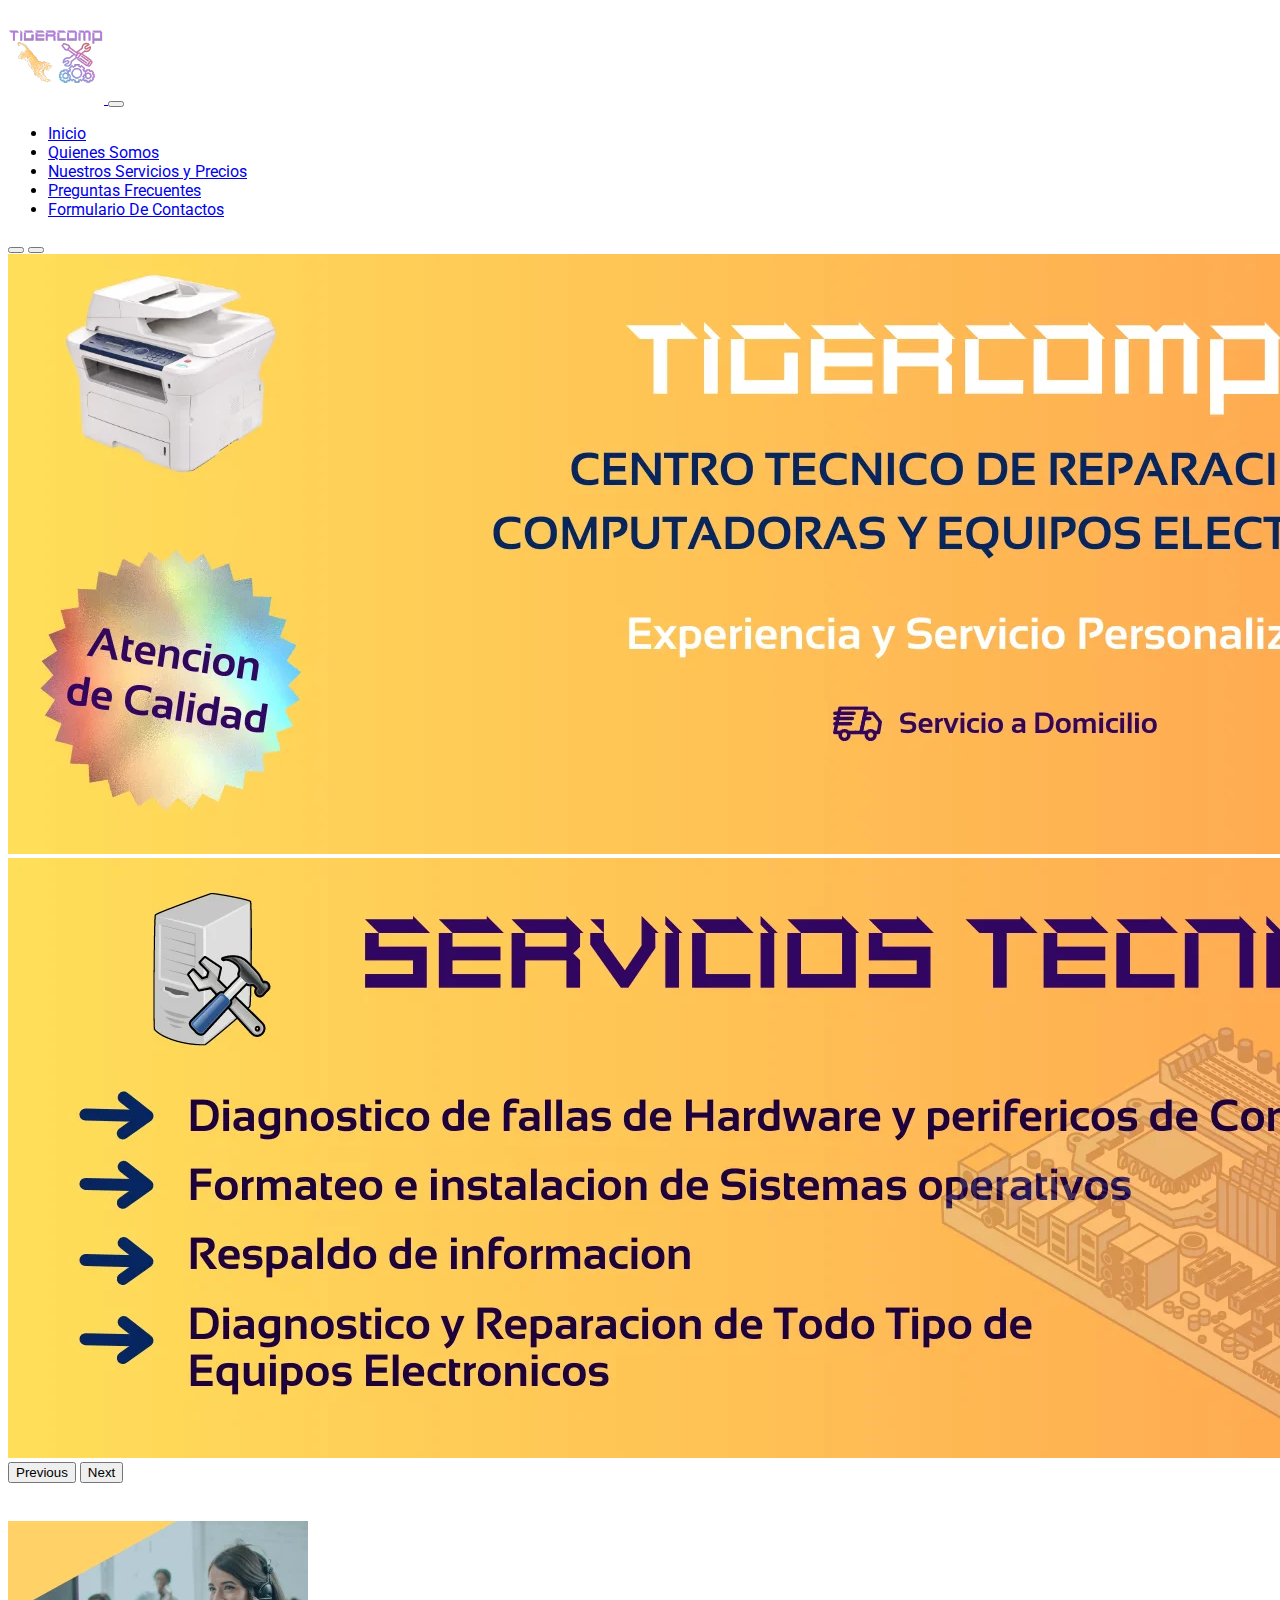
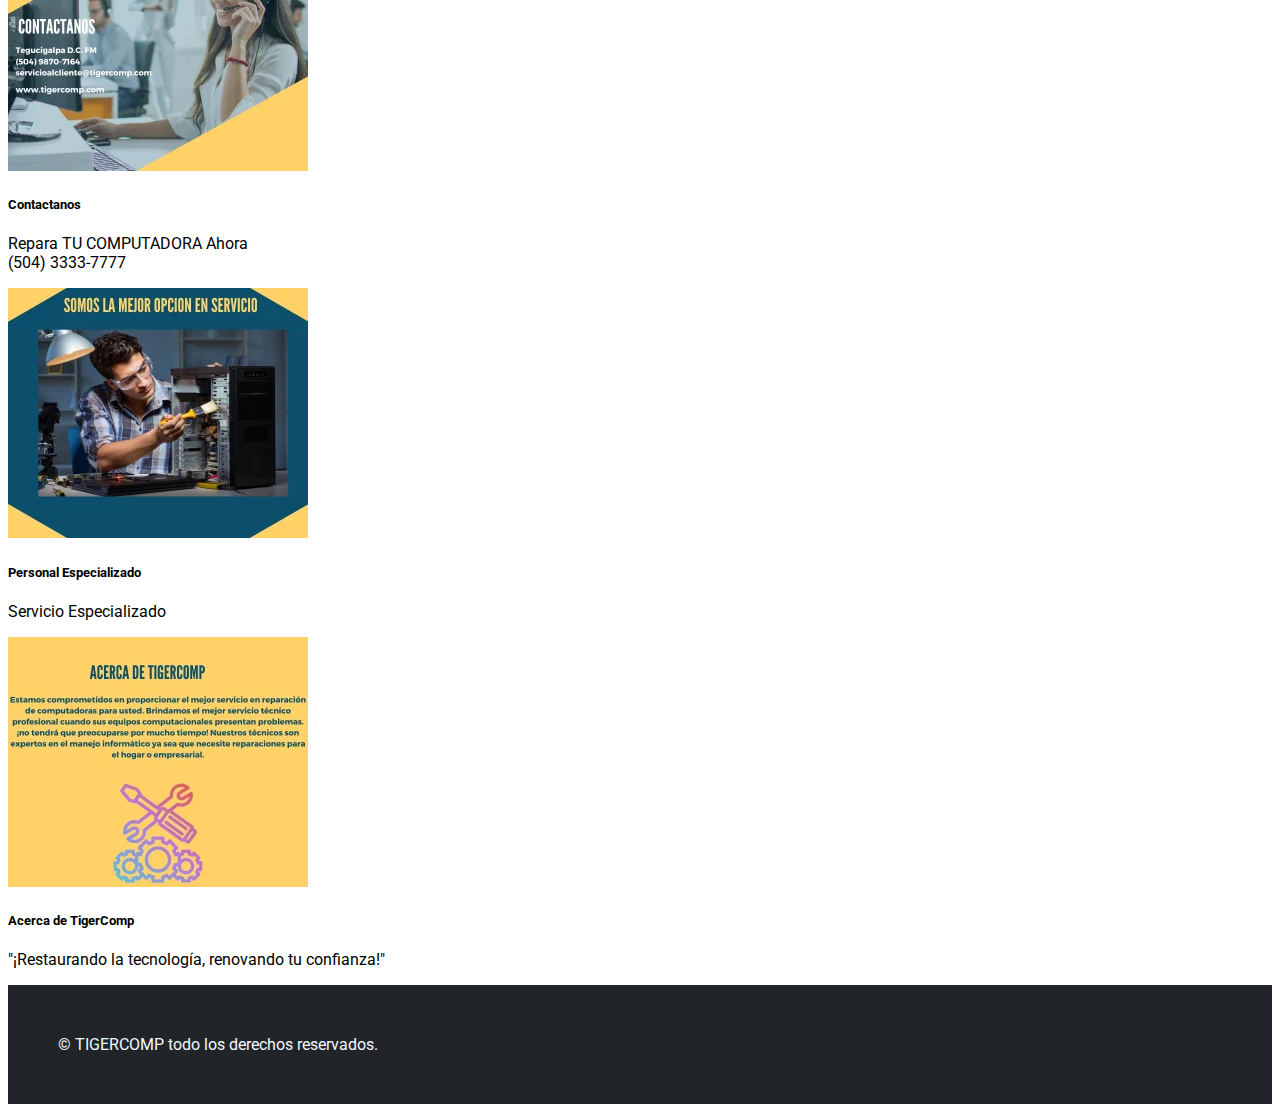
<file: index.html>
<!doctype html>
<html lang="en">
  <head>
    <meta charset="utf-8">
    <meta name="viewport" content="width=device-width, initial-scale=1">
    <title>TIGERCOMP</title>
    <link href="https://cdn.jsdelivr.net/npm/bootstrap@5.3.0-alpha3/dist/css/bootstrap.min.css" rel="stylesheet" integrity="sha384-KK94CHFLLe+nY2dmCWGMq91rCGa5gtU4mk92HdvYe+M/SXH301p5ILy+dN9+nJOZ" crossorigin="anonymous">
    
    <!-- Mi estil CSS -->
    <link rel="stylesheet" href="css/estilo.css">
    <!-- Google Fots Tipografia -->
    <link href="https://fonts.googleapis.com/css2?family=Roboto:ital,wght@0,400;0,500;0,700;1,400;1,500&display=swap" rel="stylesheet">
    <link rel="stylesheet" href="https://cdn.jsdelivr.net/npm/bootstrap-icons@1.10.5/font/bootstrap-icons.css">
  </head>
  <body >
    <!-- Menu utilizando Navbar -->
    <!--  New dark navbars in v5.3.0  (data-bs-theme="dark")-->
    <nav class="navbar navbar-expand-lg bg-body-tertiary position-static "data-bs-theme="dark" >
        <div class="container-fluid">
          <a class="navbar-brand" href="index.html">
           <img src="imagenes/TigerComp.webp" alt="">
          </a>
          <button class="navbar-toggler" type="button" data-bs-toggle="collapse" data-bs-target="#navbarSupportedContent" aria-controls="navbarSupportedContent" aria-expanded="false" aria-label="Toggle navigation">
            <span class="navbar-toggler-icon"></span>
          </button>
          <div class="collapse navbar-collapse" id="navbarSupportedContent">
            <ul class="navbar-nav ms-auto mb-2 mb-lg-0" >
              
              <li class="nav-item">
                <a class="nav-link active" aria-current="page" href="index.html">Inicio</a>
              </li>
              <li class="nav-item">
                <a class="nav-link" href="Quienes-somos.html">Quienes Somos</a>
              </li>
              
              <li class="nav-item">
                <a class="nav-link " href="Nuestros-servicios-precios.html">Nuestros Servicios y Precios</a>
              </li>
              <li class="nav-item">
                <a class="nav-link " href="FQ.html">Preguntas Frecuentes</a>
              </li>

              <li class="nav-item">
                <a class="nav-link" href="Formulario-contactos.html">Formulario De Contactos</a>
              </li>
             
            </ul>
            
          </div>
        </div> <!-- fin del container -->

      </nav>

      <!-- Slider -->
      <div id="carouselExampleDark" class="carousel carousel-dark slide">
        <div class="carousel-indicators">
          <button type="button" data-bs-target="#carouselExampleDark" data-bs-slide-to="0" class="active" aria-current="true" aria-label="Slide 1"></button>
          <button type="button" data-bs-target="#carouselExampleDark" data-bs-slide-to="1" aria-label="Slide 2"></button>
          
        </div>
        <div class="carousel-inner">
          <div class="carousel-item active" data-bs-interval="10000">
            <img src="imagenes/slider1.webp" class="d-block w-100" alt="Slider-01">
            <div class="carousel-caption d-none d-md-block">
             <!--  <h5>First slide label</h5>
              <p>Some representative placeholder content for the first slide.</p> -->
            </div>
          </div>
          <div class="carousel-item" data-bs-interval="2000">
            <img src="imagenes/slider2.webp" class="d-block w-100" alt="slider-02">
            <div class="carousel-caption d-none d-md-block">
            </div>
          </div>
         
        </div>
        <button class="carousel-control-prev" type="button" data-bs-target="#carouselExampleDark" data-bs-slide="prev">
          <span class="carousel-control-prev-icon" aria-hidden="true"></span>
          <span class="visually-hidden">Previous</span>
        </button>
        <button class="carousel-control-next" type="button" data-bs-target="#carouselExampleDark" data-bs-slide="next">
          <span class="carousel-control-next-icon" aria-hidden="true"></span>
          <span class="visually-hidden">Next</span>
        </button>
      </div>
      <br></br>
<!-- main -->
<main>
  <section>
    <div class="container">
      <div class="row">
        <div class="col-12 col-sm-4 text-center">
         
          <a class="img-fluid w-100" href="Formulario-contactos.html">
            <img src="imagenes/1.webp" alt="banner-01">
           </a>
          <h5>Contactanos</h5>
          <p>Repara TU COMPUTADORA Ahora
            <br>(504) 3333-7777</p>
        </div>
        <div class="col-12 col-sm-4 text-center">
          <a class="img-fluid w-100" href="Nuestros-servicios-precios.html">
            <img src="imagenes/2.webp" alt="banner-02">
           </a>
          <h5>Personal Especializado</h5>
          <p>Servicio Especializado</p>
        </div>
        <div class="col-12 col-sm-4 text-center">
          <a class="img-fluid w-100" href="Quienes-somos.html">
            <img src="imagenes/3.webp" alt="banner-03">
           </a>
          <h5>Acerca de TigerComp</h5>
          <p>"¡Restaurando la tecnología, renovando tu confianza!"</p>
        </div>
      </div>
    </div>
  </section>
</main>

<footer class="mt-5">
  <div class="container-fluid  ">
      <div class="container">
              <div class="col-12 text-center">
                 &copy; TIGERCOMP todo los derechos reservados.
              </div>
      </div>
  </div>
</footer>
      
    <script src="https://cdn.jsdelivr.net/npm/bootstrap@5.3.0-alpha3/dist/js/bootstrap.bundle.min.js" integrity="sha384-ENjdO4Dr2bkBIFxQpeoTz1HIcje39Wm4jDKdf19U8gI4ddQ3GYNS7NTKfAdVQSZe" crossorigin="anonymous"></script>
  </body>
</html>
</file>
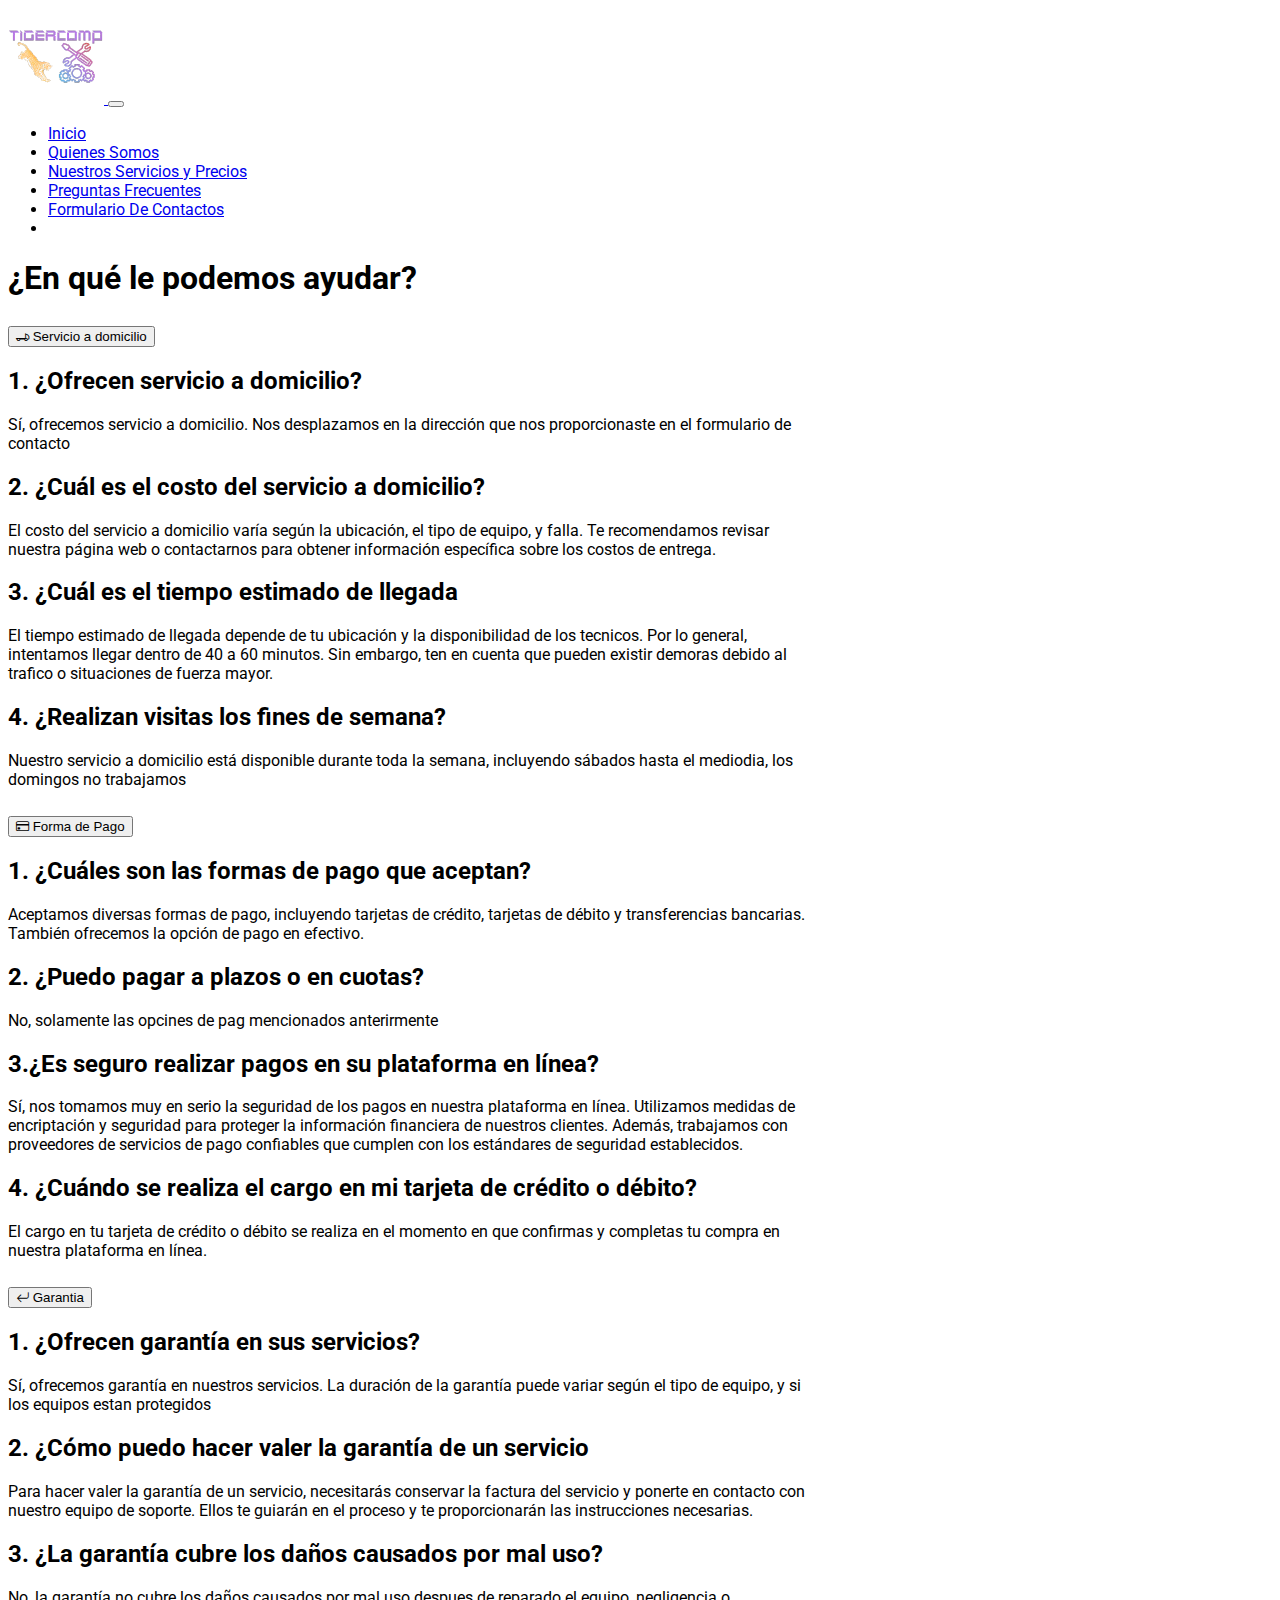
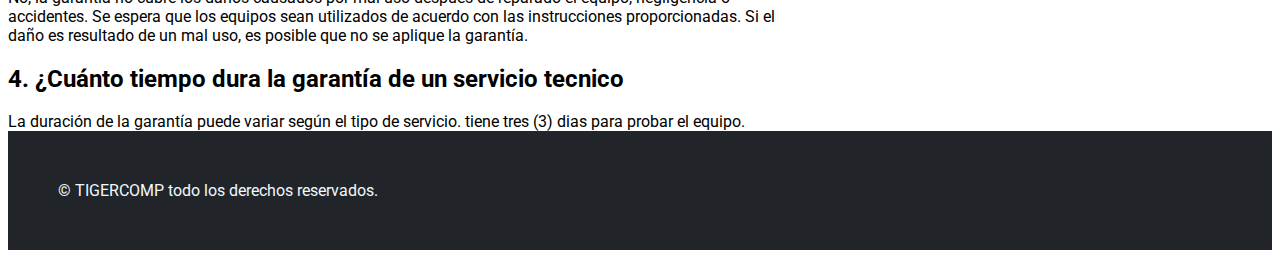
<file: FQ.html>
<!doctype html>
<html lang="en">
  <head>
    <meta charset="utf-8">
    <meta name="viewport" content="width=device-width, initial-scale=1">
    <title>Bootstrap demo</title>
    <link href="https://cdn.jsdelivr.net/npm/bootstrap@5.3.0-alpha3/dist/css/bootstrap.min.css" rel="stylesheet" integrity="sha384-KK94CHFLLe+nY2dmCWGMq91rCGa5gtU4mk92HdvYe+M/SXH301p5ILy+dN9+nJOZ" crossorigin="anonymous">
    
    <!-- Mi estil CSS -->
    <link rel="stylesheet" href="css/estilo.css">
    <!-- Google Fots Tipografia -->
    <link href="https://fonts.googleapis.com/css2?family=Roboto:ital,wght@0,400;0,500;0,700;1,400;1,500&display=swap" rel="stylesheet">
    <link rel="stylesheet" href="https://cdn.jsdelivr.net/npm/bootstrap-icons@1.10.5/font/bootstrap-icons.css">
   
  </head>
  <body >
    <!-- Menu utilizando Navbar -->
    <!--  New dark navbars in v5.3.0  (data-bs-theme="dark")-->
    <nav class="navbar navbar-expand-lg bg-body-tertiary position-static "data-bs-theme="dark" >
        <div class="container-fluid">
          <a class="navbar-brand" href="index.html">
            <img src="imagenes/TigerComp.webp" alt="">
          </a>
          <button class="navbar-toggler" type="button" data-bs-toggle="collapse" data-bs-target="#navbarSupportedContent" aria-controls="navbarSupportedContent" aria-expanded="false" aria-label="Toggle navigation">
            <span class="navbar-toggler-icon"></span>
          </button>
          <div class="collapse navbar-collapse" id="navbarSupportedContent">
            <ul class="navbar-nav ms-auto mb-2 mb-lg-0" >
              
              <li class="nav-item">
                <a class="nav-link " aria-current="page" href="index.html">Inicio</a>
              </li>
              <li class="nav-item">
                <a class="nav-link " href="Quienes-somos.html">Quienes Somos</a>
              </li>
              <li class="nav-item">
                <a class="nav-link " href="Nuestros-servicios-precios.html">Nuestros Servicios y Precios</a>
              </li>
              <li class="nav-item">
                <a class="nav-link active" href="FQ.html">Preguntas Frecuentes</a>
              </li>
              <li class="nav-item">
                <a class="nav-link " href="Formulario-contactos.html">Formulario De Contactos</a>
              </li>
              <li>

                
              </li>
            </ul>
  
          </div>
        </div> <!-- fin del container -->
      </nav> 
      <!-- fin del navbar -->
    <main class="vh-100 bg-light d-flex align-items-center">
    
        <!-- El contenedor de la categorias -->
        <section id="principal" class="h-75 container-sm mx-auto bg-light" style="max-width: 800px;">
    
            <h1 class="fs-5 text-prymary text-center ">¿En qué le podemos ayudar?</h1>
    
    
            <!-- La primera categoria -->
            <div class="accordion" id="acordion">
    
    
                <div class="accordion-item my-4">
                    <h2 class="accordion-header" id="categoria-1">
                        <button class="accordion-button" type="button" data-bs-toggle="collapse"
                            data-bs-target="#collapseOne" aria-expanded="true" aria-controls="collapseOne">
                            <i class="bi bi-truck-flatbed"></i>
                            <span class="px-3 text-info">Servicio a domicilio</span>
                        </button>
                    </h2>
                    <div id="collapseOne" class="accordion-collapse collapse show" aria-labelledby="headingOne"
                        data-bs-parent="#acordion">
                        <div class="accordion-body">
                            <h2 class="fs-6 fw-semibold">1. ¿Ofrecen servicio a domicilio?</h2>
                            <div class="my-2">Sí, ofrecemos servicio a domicilio. Nos desplazamos en la dirección que nos proporcionaste en el formulario de contacto</div>
                            <h2 class="fs-6 fw-semibold">2. ¿Cuál es el costo del servicio a domicilio?</h2>
                            <div class="my-2">El costo del servicio a domicilio varía según la ubicación, el tipo de equipo, y falla. Te recomendamos revisar nuestra página web o contactarnos para obtener información específica sobre los costos de entrega.</div>
                            <h2 class="fs-6 fw-semibold">3.  ¿Cuál es el tiempo estimado de llegada</h2>
                            <div class="my-2">El tiempo estimado de llegada depende de tu ubicación y la disponibilidad de los tecnicos. Por lo general, intentamos llegar dentro de 40 a 60 minutos. Sin embargo, ten en cuenta que pueden existir demoras debido al trafico o situaciones de fuerza mayor.</div>
                            <h2 class="fs-6 fw-semibold">4. ¿Realizan visitas los fines de semana?</h2>
                            <div class="my-2"> Nuestro servicio a domicilio está disponible durante toda la semana, incluyendo sábados hasta el mediodia, los domingos no trabajamos</div>
                            
                        </div>
                    </div>
                </div>
    
                <!-- La segunda Categoria  -->
    
                <div class="accordion-item my-4">
                    <h2 class="accordion-header" id="categoria-2">
                        <button class="accordion-button collapsed" type="button" data-bs-toggle="collapse"
                            data-bs-target="#collapseTwo" aria-expanded="false" aria-controls="collapseTwo">
                            <i class="bi bi-credit-card"></i>
                            <span class="px-3 text-info">Forma de Pago</span>
                        </button>
                    </h2>
                    <div id="collapseTwo" class="accordion-collapse collapse" aria-labelledby="headingTwo"
                        data-bs-parent="#acordion">
                        <div class="accordion-body">
                            <h2 class="fs-6 fw-semibold">1. ¿Cuáles son las formas de pago que aceptan?</h2>
                            <div class="my-2">Aceptamos diversas formas de pago, incluyendo tarjetas de crédito, tarjetas de débito y transferencias bancarias. También ofrecemos la opción de pago en efectivo.</div>
                            <h2 class="fs-6 fw-semibold">2. ¿Puedo pagar a plazos o en cuotas?</h2>
                            <div class="my-2">No, solamente las opcines de pag mencionados anterirmente</div>
                            <h2 class="fs-6 fw-semibold">3.¿Es seguro realizar pagos en su plataforma en línea?</h2>
                            <div class="my-2">Sí, nos tomamos muy en serio la seguridad de los pagos en nuestra plataforma en línea. Utilizamos medidas de encriptación y seguridad para proteger la información financiera de nuestros clientes. Además, trabajamos con proveedores de servicios de pago confiables que cumplen con los estándares de seguridad establecidos.</div>
                            <h2 class="fs-6 fw-semibold">4. ¿Cuándo se realiza el cargo en mi tarjeta de crédito o débito?</h2>
                            <div class="my-2"> El cargo en tu tarjeta de crédito o débito se realiza en el momento en que confirmas y completas tu compra en nuestra plataforma en línea. </div>
                           
                        </div>
                    </div>
                </div>
    
                <!-- La tercera categoria  -->
    
                <div class="accordion-item my-4">
                    <h2 class="accordion-header" id="categoria-3">
                        <button class="accordion-button collapsed" type="button" data-bs-toggle="collapse"
                            data-bs-target="#collapseThree" aria-expanded="false" aria-controls="collapseThree">
    
                            <i class="bi bi-arrow-return-left"></i>
                            <span class="px-3 text-info">Garantia</span>
                        </button>
                    </h2>
                    <div id="collapseThree" class="accordion-collapse collapse" aria-labelledby="headingThree"
                        data-bs-parent="#acordion">
                        <div class="accordion-body">
                            <h2 class="fs-6 fw-semibold">1. ¿Ofrecen garantía en sus servicios?</h2>
                            <div class="my-2">Sí, ofrecemos garantía en nuestros servicios. La duración de la garantía puede variar según el tipo de equipo, y si los equipos estan protegidos</div>
                            <h2 class="fs-6 fw-semibold">2. ¿Cómo puedo hacer valer la garantía de un servicio</h2>
                            <div class="my-2">Para hacer valer la garantía de un servicio, necesitarás conservar la factura del servicio y ponerte en contacto con nuestro equipo de soporte. Ellos te guiarán en el proceso y te proporcionarán las instrucciones necesarias.</div>
                            <h2 class="fs-6 fw-semibold">3. ¿La garantía cubre los daños causados por mal uso?</h2>
                            <div class="my-2">No, la garantía no cubre los daños causados por mal uso despues de reparado el equipo, negligencia o accidentes. Se espera que los equipos sean utilizados de acuerdo con las instrucciones proporcionadas. Si el daño es resultado de un mal uso, es posible que no se aplique la garantía.</div>
                            <h2 class="fs-6 fw-semibold">4.  ¿Cuánto tiempo dura la garantía de un servicio tecnico</h2>
                            <div class="my-2">La duración de la garantía puede variar según el tipo de servicio. tiene tres (3) dias para probar el equipo.  </div>
                            
                        </div>
                    </div>
                </div>
    
             
    
    
            </div>
    
    
    
    
        </section>
    
    </main>

<footer class="mt-5">
  <div class="container-fluid  ">
      <div class="container">
              <div class="col-12 text-center">
                 &copy; TIGERCOMP todo los derechos reservados.
              </div>
      </div>
  </div>
</footer>
      
    <script src="https://cdn.jsdelivr.net/npm/bootstrap@5.3.0-alpha3/dist/js/bootstrap.bundle.min.js" integrity="sha384-ENjdO4Dr2bkBIFxQpeoTz1HIcje39Wm4jDKdf19U8gI4ddQ3GYNS7NTKfAdVQSZe" crossorigin="anonymous"></script>
  </body>
</html>
</file>
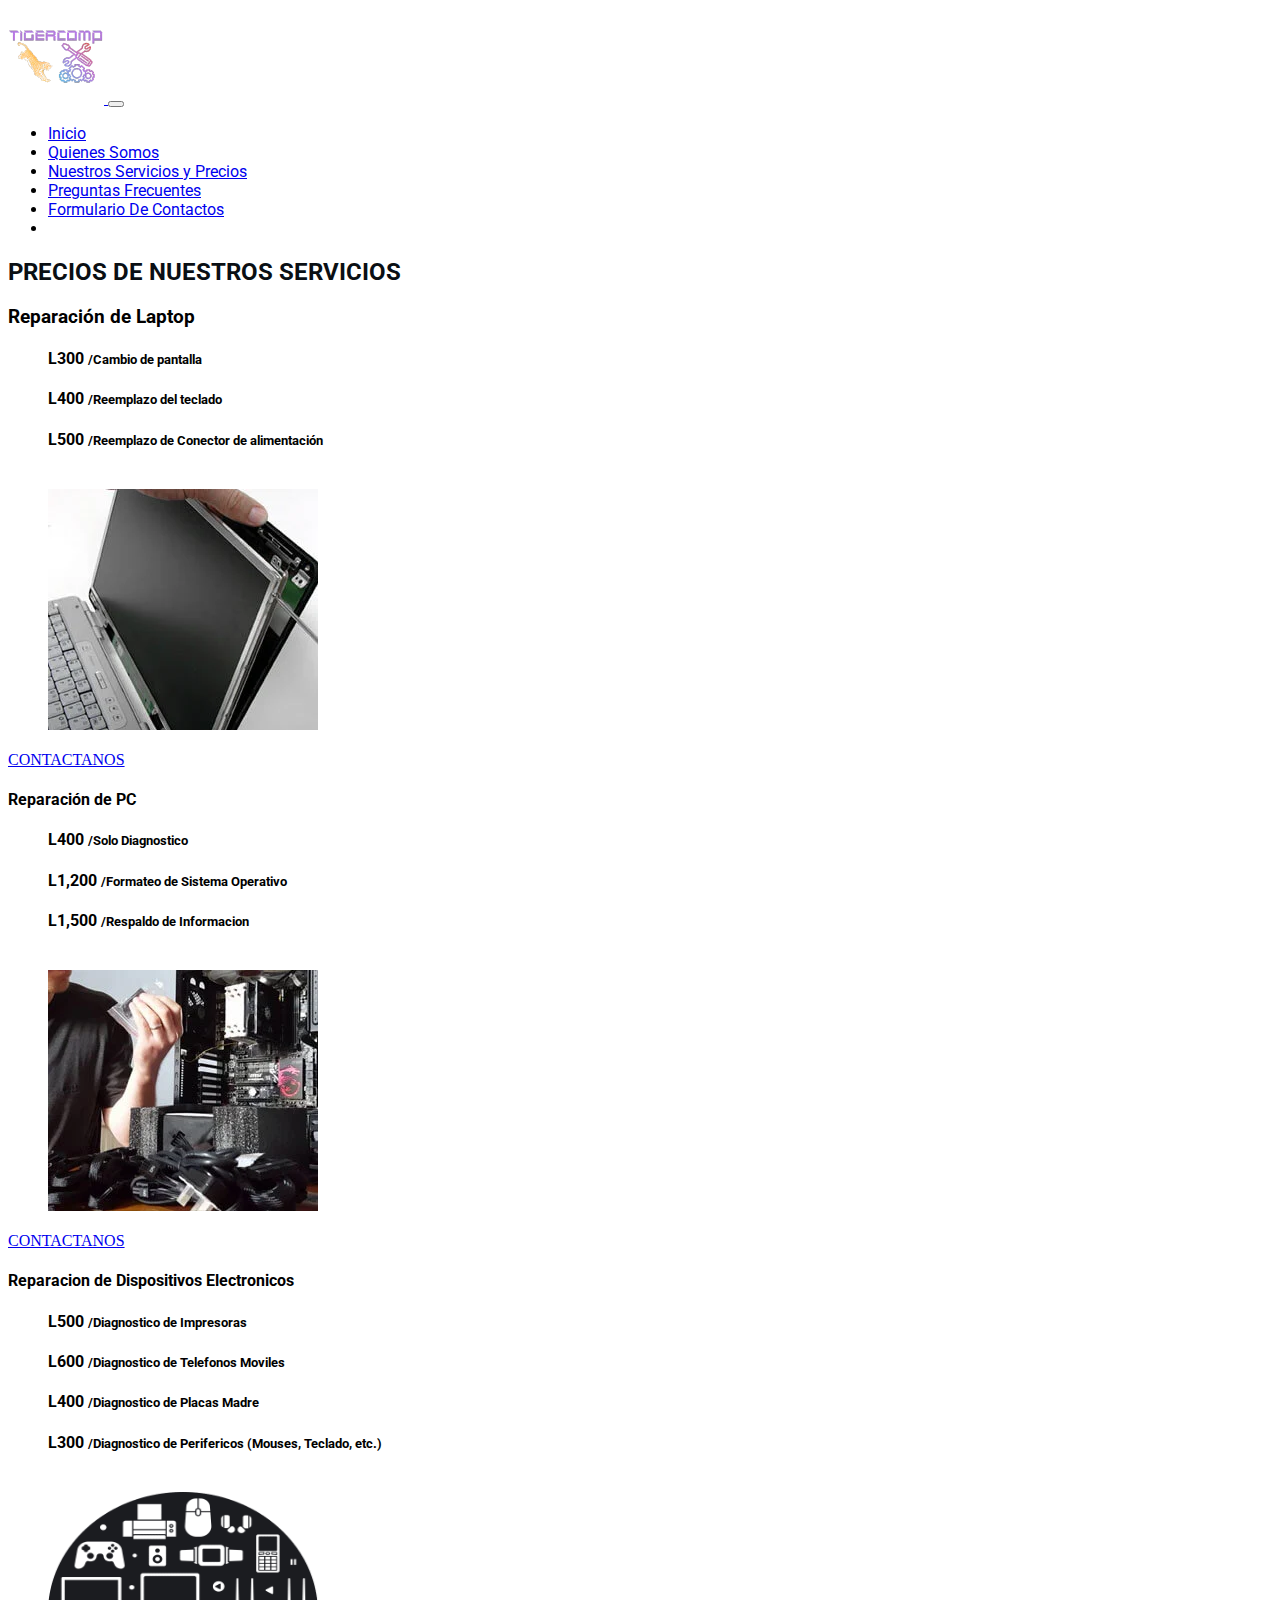
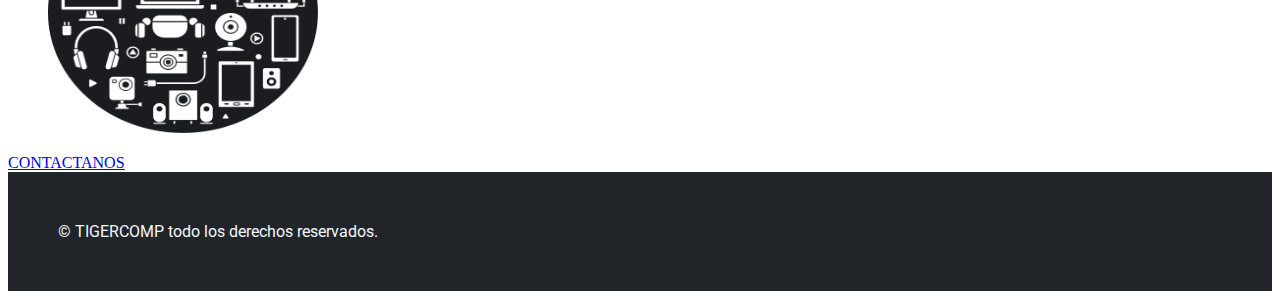
<file: Nuestros-servicios-precios.html>
<!doctype html>
<html lang="en">
  <head>
    <meta charset="utf-8">
    <meta name="viewport" content="width=device-width, initial-scale=1">
    <title>Bootstrap demo</title>
    <link href="https://cdn.jsdelivr.net/npm/bootstrap@5.3.0-alpha3/dist/css/bootstrap.min.css" rel="stylesheet" integrity="sha384-KK94CHFLLe+nY2dmCWGMq91rCGa5gtU4mk92HdvYe+M/SXH301p5ILy+dN9+nJOZ" crossorigin="anonymous">
    
    <!-- Mi estil CSS -->
    <link rel="stylesheet" href="css/estilo.css">
    <!-- Google Fots Tipografia -->
    <link href="https://fonts.googleapis.com/css2?family=Roboto:ital,wght@0,400;0,500;0,700;1,400;1,500&display=swap" rel="stylesheet">
   
  </head>
  <body >
    <!-- Menu utilizando Navbar -->
    <!--  New dark navbars in v5.3.0  (data-bs-theme="dark")-->
    <nav class="navbar navbar-expand-lg bg-body-tertiary position-static "data-bs-theme="dark" >
        <div class="container-fluid">
          <a class="navbar-brand" href="index.html">
            <img src="imagenes/TigerComp.webp" alt="">
          </a>
          <button class="navbar-toggler" type="button" data-bs-toggle="collapse" data-bs-target="#navbarSupportedContent" aria-controls="navbarSupportedContent" aria-expanded="false" aria-label="Toggle navigation">
            <span class="navbar-toggler-icon"></span>
          </button>
          <div class="collapse navbar-collapse" id="navbarSupportedContent">
            <ul class="navbar-nav ms-auto mb-2 mb-lg-0" >
              
              <li class="nav-item">
                <a class="nav-link " aria-current="page" href="index.html">Inicio</a>
              </li>
              <li class="nav-item">
                <a class="nav-link" href="Quienes-somos.html">Quienes Somos</a>
              </li>
              <li class="nav-item">
                <a class="nav-link active" href="Nuestros-servicios-precios.html">Nuestros Servicios y Precios</a>
              </li>
              <li class="nav-item">
                <a class="nav-link " href="FQ.html">Preguntas Frecuentes</a>
              </li>
              <li class="nav-item">
                <a class="nav-link" href="Formulario-contactos.html">Formulario De Contactos</a>
              </li>
              <li>

                
              </li>
            </ul>
           
          </div>
        </div> <!-- fin del container -->

      </nav>
      
<!-- main -->
<main>
  <section>
    <div class="row">
        <div class="row row-cols-1 text-center mt-5 mb-3">
          <h2 style="color:rgb(10, 15, 20)">PRECIOS DE NUESTROS SERVICIOS</h2>
        </div>
        <div class="row row-cols-1 row-cols-md-3 mb-3 text-center">
          <div class="col">
            <div class="card mb-4 rounded-3 shadow-sm">
              <div class="card-header py-3">
                <h3 class="my-0 fw-normal">Reparación de Laptop</h3>
              </div>
              <div class="card-body">
                
                <ul class="list-unstyled mt-3 mb-4">
                 <h4 class="card-title pricing-card-title">L300 <small class="text-muted fw-light">/Cambio de pantalla</small>
                  </h4> 
                  <h4 class="card-title pricing-card-title">L400 <small class="text-muted fw-light">/Reemplazo del teclado</small>
                  </h4>
                 <h4 class="card-title pricing-card-title">L500 <small class="text-muted fw-light">/Reemplazo de Conector de alimentación</small>
                  </h4><br>
                  <img src="imagenes/serlaptop.webp" alt="Preparacion Laptop">
                </ul>
                
                <a href="Formulario-contactos.html" class="w-100 btn btn-lg btn-outline-dark" style="font-family: tahoma;">CONTACTANOS</a>
              </div>
            </div>
          </div>
          <div class="col">
            <div class="card mb-4 rounded-3 shadow-sm">
              <div class="card-header py-3">
                <h4 class="my-0 fw-normal">Reparación de PC</h4>
              </div>
              <div class="card-body">
              
                <ul class="list-unstyled mt-3 mb-4">
                  <h4 class="card-title pricing-card-title">L400 <small class="text-muted fw-light">/Solo Diagnostico</small>
                  </h4> 
                 <h4 class="card-title pricing-card-title">L1,200 <small class="text-muted fw-light">/Formateo de Sistema Operativo</small>
                  </h4>
                 <h4 class="card-title pricing-card-title">L1,500 <small class="text-muted fw-light">/Respaldo de Informacion</small>
                  </h4><br>
                  <img src="imagenes/serpc.webp" alt="Reparacion de PC">  
                </ul>
                
                <a href="Formulario-contactos.html" class="w-100 btn btn-lg btn-outline-dark" style="font-family: tahoma;">CONTACTANOS</a>
              </div>
            </div>
          </div>
          <div class="col">
            <div class="card mb-4 rounded-3 shadow-sm">
                <div class="card-header py-3">
                <h4 class="my-0 fw-normal">Reparacion de Dispositivos Electronicos</h4>
              </div>
              <div class="card-body">
                <ul class="list-unstyled mt-3 mb-4">
                  <h4 class="card-title pricing-card-title">L500 <small class="text-muted fw-light">/Diagnostico de Impresoras</small>
                  </h4> 
                  <h4 class="card-title pricing-card-title">L600 <small class="text-muted fw-light">/Diagnostico de Telefonos Moviles</small>
                  </h4>
                  <h4 class="card-title pricing-card-title">L400 <small class="text-muted fw-light">/Diagnostico de Placas Madre</small>
                  </h4>
                 <h4 class="card-title pricing-card-title">L300 <small class="text-muted fw-light">/Diagnostico de Perifericos (Mouses, Teclado, etc.)</small>
                  </h4><br>
                  <img src="imagenes/electronicos.webp" alt="Dispositivos Electronicos"  width ="270" height="241"> 
                </ul>
                <a href="Formulario-contactos.html" class="w-100 btn btn-lg btn-outline-dark" style="font-family: tahoma;">CONTACTANOS</a>
              </div>
            </div>
          </div>
        </div>
      </div>
  </section>
</main>
<!-- <br><br><br><br><br><br><br><br><br><br> -->
<footer class="mt-5">
  <div class="container-fluid  ">
      <div class="container">
              <div class="col-12 text-center">
                 &copy; TIGERCOMP todo los derechos reservados.
              </div>
      </div>
  </div>
</footer>
      
    <script src="https://cdn.jsdelivr.net/npm/bootstrap@5.3.0-alpha3/dist/js/bootstrap.bundle.min.js" integrity="sha384-ENjdO4Dr2bkBIFxQpeoTz1HIcje39Wm4jDKdf19U8gI4ddQ3GYNS7NTKfAdVQSZe" crossorigin="anonymous"></script>
  </body>
</html>
</file>
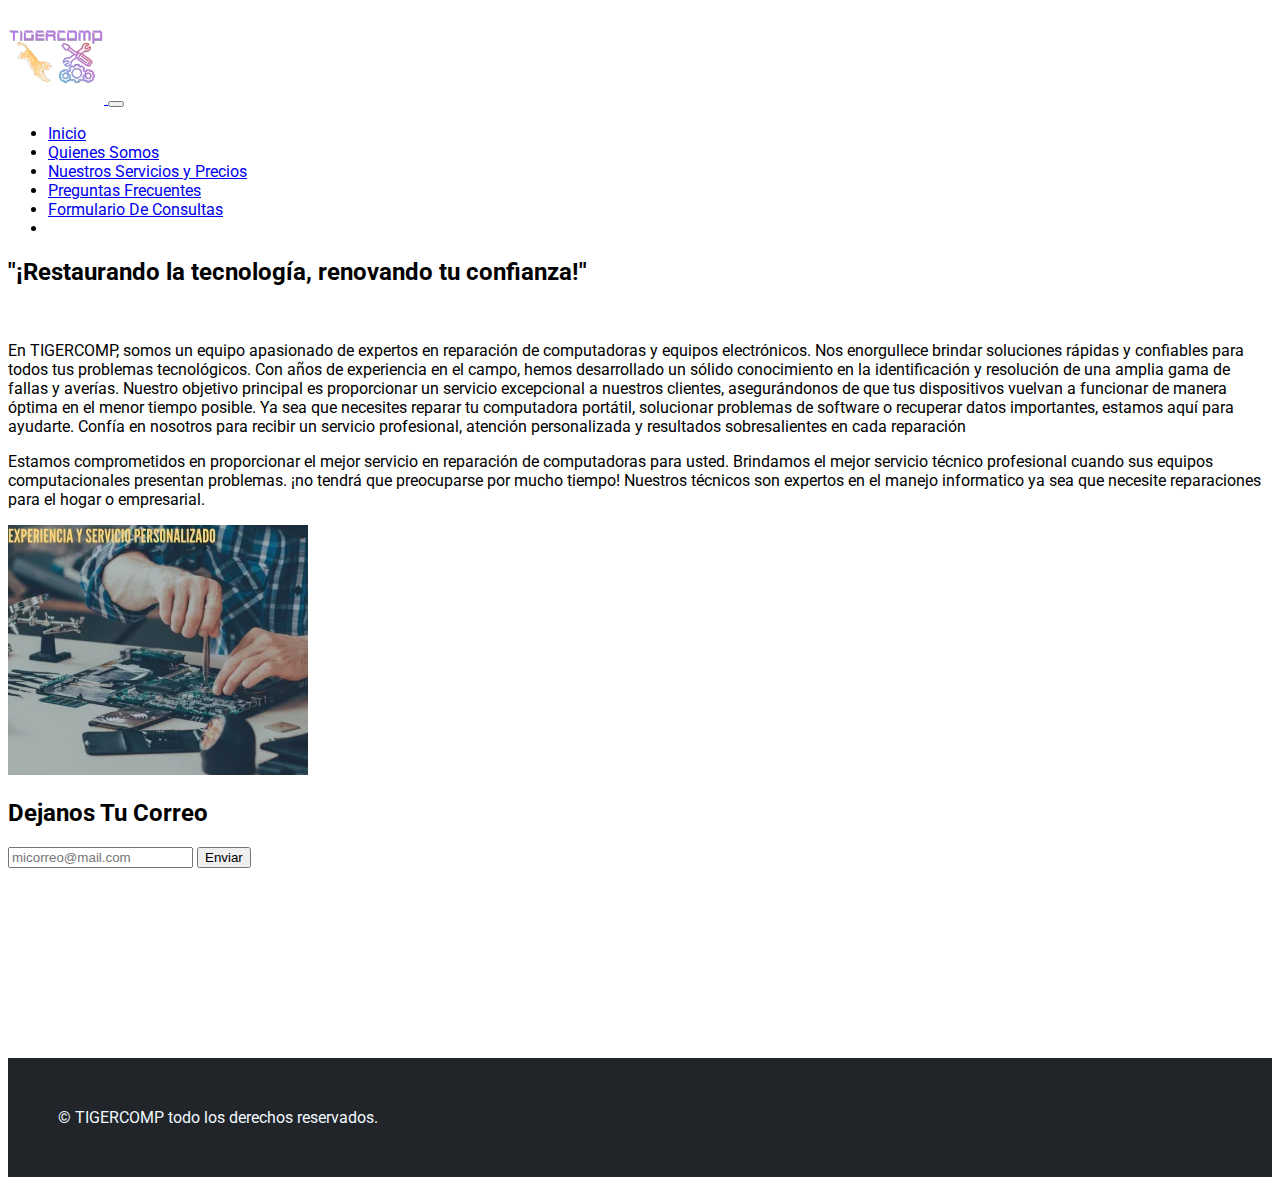
<file: Quienes-somos.html>
<!doctype html>
<html lang="en">
  <head>
    <meta charset="utf-8">
    <meta name="viewport" content="width=device-width, initial-scale=1">
    <title>Bootstrap demo</title>
    <link href="https://cdn.jsdelivr.net/npm/bootstrap@5.3.0-alpha3/dist/css/bootstrap.min.css" rel="stylesheet" integrity="sha384-KK94CHFLLe+nY2dmCWGMq91rCGa5gtU4mk92HdvYe+M/SXH301p5ILy+dN9+nJOZ" crossorigin="anonymous">
    
    <!-- Mi estil CSS -->
    <link rel="stylesheet" href="css/estilo.css">
    <!-- Google Fots Tipografia -->
    <link href="https://fonts.googleapis.com/css2?family=Roboto:ital,wght@0,400;0,500;0,700;1,400;1,500&display=swap" rel="stylesheet">
   
  </head>
  <body >
    <!-- Menu utilizando Navbar -->
    <!--  New dark navbars in v5.3.0  (data-bs-theme="dark")-->
    <nav class="navbar navbar-expand-lg bg-body-tertiary position-static "data-bs-theme="dark" >
        <div class="container-fluid">
          <a class="navbar-brand" href="index.html">
            <img src="imagenes/TigerComp.webp" alt="">
          </a>
          <button class="navbar-toggler" type="button" data-bs-toggle="collapse" data-bs-target="#navbarSupportedContent" aria-controls="navbarSupportedContent" aria-expanded="false" aria-label="Toggle navigation">
            <span class="navbar-toggler-icon"></span>
          </button>
          <div class="collapse navbar-collapse" id="navbarSupportedContent">
            <ul class="navbar-nav ms-auto mb-2 mb-lg-0" >
              
              <li class="nav-item">
                <a class="nav-link " aria-current="page" href="index.html">Inicio</a>
              </li>
              <li class="nav-item">
                <a class="nav-link active" href="Quienes-somos.html">Quienes Somos</a>
              </li>
              <li class="nav-item">
                <a class="nav-link " href="Nuestros-servicios-precios.html">Nuestros Servicios y Precios</a>
              </li>
              <li class="nav-item">
                <a class="nav-link " href="FQ.html">Preguntas Frecuentes</a>
              </li>
              <li class="nav-item">
                <a class="nav-link" href="Formulario-contactos.html">Formulario De Consultas</a>
              </li>
              <li>

                
              </li>
            </ul>
  
          </div>
        </div> <!-- fin del container -->
      </nav> 
      <!-- fin del navbar -->
      
<!-- main -->
<main>
  <section>
    <div class="container mt-5">
        <div class="row">
            <div class="col-md-9 col-12">
                <h2 class="solo_movil">"¡Restaurando la tecnología, renovando tu confianza!"</h2><br>
                <p>En TIGERCOMP, somos un equipo apasionado de expertos en reparación de computadoras y equipos electrónicos. Nos enorgullece brindar soluciones rápidas y confiables para todos tus problemas tecnológicos. Con años de experiencia en el campo, hemos desarrollado un sólido conocimiento en la identificación y resolución de una amplia gama de fallas y averías. Nuestro objetivo principal es proporcionar un servicio excepcional a nuestros clientes, asegurándonos de que tus dispositivos vuelvan a funcionar de manera óptima en el menor tiempo posible. Ya sea que necesites reparar tu computadora portátil, solucionar problemas de software o recuperar datos importantes, estamos aquí para ayudarte. Confía en nosotros para recibir un servicio profesional, atención personalizada y resultados sobresalientes en cada reparación</p>
                <p>Estamos comprometidos en proporcionar el mejor servicio en reparación de computadoras para usted. Brindamos el mejor servicio técnico profesional cuando sus equipos computacionales presentan problemas. ¡no tendrá que preocuparse por mucho tiempo! Nuestros técnicos son expertos en el manejo informatico ya sea que necesite reparaciones para el hogar o empresarial.</p>
            </div>
            <div class="col-md-3 col-12 mt-4">
                 <img src="imagenes/4.webp" class="img-fluid">   
            </div>                
        </div>
    </div>
    <div class="row">
      <div class="row row-cols-1 text-center mt-5 mb-3">
        <h2>Dejanos Tu Correo</h2>
      </div>
      <div class="row">
        <form action="" method="">
          <div class="row justify-content-center">
            <div class="col-lg-6">
              <div class="input-group">
                <input type="email" class="form-control" id="email" name="email" placeholder="micorreo@mail.com" required>
                <span class="input-group-btn">
                  <button class="btn btn-lg btn-outline-dark" type="submit">Enviar</button>
                </span>
              </div>
            </div>
          </div>
        </form>
      </div>
    </div>
    </div>
  </section>
</main>
<br><br><br><br><br><br><br><br><br><br>
<footer class="mt-5">
  <div class="container-fluid  ">
      <div class="container">
              <div class="col-12 text-center">
                 &copy; TIGERCOMP todo los derechos reservados.
              </div>
      </div>
  </div>
</footer>
      
    <script src="https://cdn.jsdelivr.net/npm/bootstrap@5.3.0-alpha3/dist/js/bootstrap.bundle.min.js" integrity="sha384-ENjdO4Dr2bkBIFxQpeoTz1HIcje39Wm4jDKdf19U8gI4ddQ3GYNS7NTKfAdVQSZe" crossorigin="anonymous"></script>
  </body>
</html>
</file>
<file: css/estilo.css>
@charset "UTF-8";

body{
    font-family: 'Roboto', sans-serif;
}
h1,h2,h3,h4,h5,h6{
    font-weight: bold;
}
.logo{
    width: 80px;
    /* padding: 3px 0; */
}

.header {
    color: #101111;
    font-size: 27px;
    padding: 10px;
}

.bigicon {
    font-size: 35px;
    color: #1b4b75;
}

footer{
background-color: #212529;
padding: 50px; 
}
footer{
    color: aliceblue;
}
</file>
